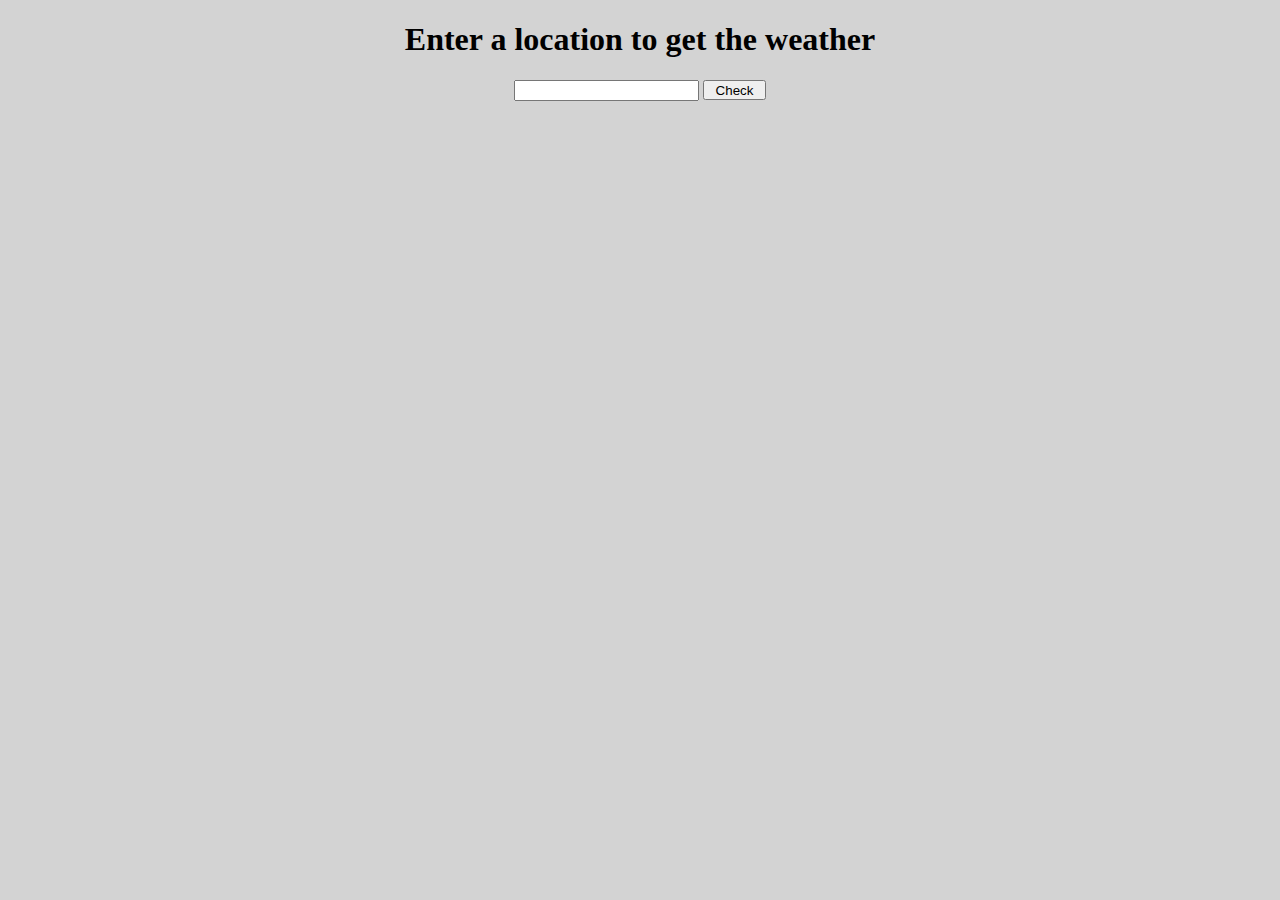
<file: weather/index.html>
<!DOCTYPE html>
<html lang="en" dir="ltr">
  <head>
    <link rel="stylesheet" href="css/style.css">
    <meta charset="utf-8">
    <title></title>
  </head>
  <body>
<h1>Enter a location to get the weather</h1>
    <input type="text" name="" value="">

    <button type="button" name="button">Check</button>
    <h2 id="temp"></h2>
    <h2 id="condition"></h2>
    <script type="text/javascript" src="js/main.js"></script>
  </body>
</html>
</file>
<file: weather/css/style.css>
button{
  height: 20px;
  width: 5%;
}
body{
  text-align: center;
  background: lightgray;
}
</file>
